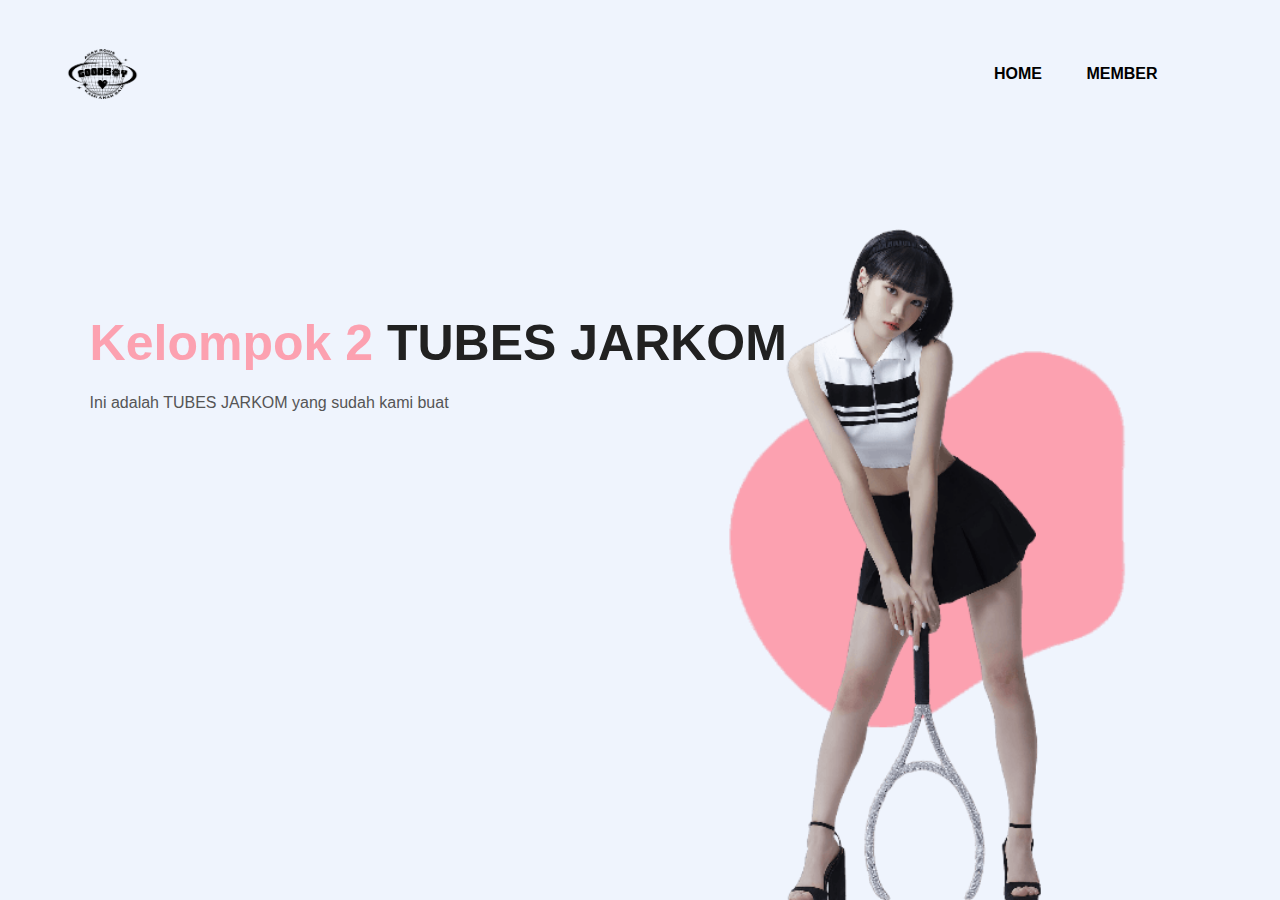
<file: Python Website Project/index.html>
<!DOCTYPE html>
<html lang="en">
<head>
    <meta charset="UTF-8">
    <meta http-equiv="X-UA-Compatible" content="IE=edge">
    <meta name="viewport" content="width=device-width, initial-scale=1.0">
    <title>TUBES JARKOM KELOMPOK 2</title>
    <link rel="shortcut icon" type="x-icon" href="[removal.ai]_2a5aaad9-e24c-4c08-928a-d9a31851f110-good-looking.png">
    <link rel="stylesheet" href="style.css">
</head>
<body>
    <div class="hero">
        <nav>
            <img src="[removal.ai]_2a5aaad9-e24c-4c08-928a-d9a31851f110-good-looking.png" class="Logo">
            <ul>
                <li><a href="#">HOME</a></li>
                <li><a href="index2.html">MEMBER</a></li>
            </ul>
        </nav>
        <div class="detail">
            <h1><a href="index2.html"><span>Kelompok 2 </span></a>TUBES JARKOM</h1>
            <p>Ini adalah TUBES JARKOM yang sudah kami buat</p>
        </div>
        <div class="images">
            <img src="[removal.ai]_245e9a59-9696-4507-b195-48bcd6de18b3-good-looking-1.png" class="BG">
            <img src="[removal.ai]_a4f84bbf-9527-4faf-a506-5abc8be13690-kim-chaewon-le-sserafim-phone-wallpaper-hd-uhdpaper-com-4881g.png" class="Chae">
        </div>
    </div>
</body>
</html>
</file>
<file: Python Website Project/style.css>
@keyframes transitionIn{
    from {
        opacity: 0;
        transform: translateY(-10px);
    }

    to {
        opacity: 1;
        transform: translateY(0);
    }
}

body{
    animation: transitionIn 0.75s;
}

*{
    margin: 0;
    padding: 0;
    font-family: sans-serif;
}

.Logo{
    width: 10%;
    margin-left: -5%;
}

.hero{
    position: relative;
    width: 100%;
    height: 100vh;
    background: #eff4fd;
}

nav{
    display: flex;
    width: 84%;
    margin: auto;
    padding: 20px 0;
    align-items: center;
    justify-content: space-between;
}

nav ul li{
    display: inline-block;
    list-style: none;
    margin: 10px 20px;
}

nav ul li a{
    text-decoration: none;
    color: rgb(0, 0, 0);
    font-weight: bold;
}

nav ul li a:hover{
    color: red;
}

.detail{
    margin-left: 7%;
    margin-top: 13%;
}

.detail h1{
    font-size: 50px;
    color: #212121;
    margin-bottom: 20px;
}

.detail h1 a{
    text-decoration: none;
}

span{
    color: rgb(252, 161, 176);
}

.detail p{
    color: #555;
    line-height: 22px;
}

.images{
    width: 40%;
    height: 80%;
    position: absolute;
    bottom: 0;
    right: 100px;
}

.images img{
    height: 100%;
    position: absolute;
    left: 50%;
    bottom: 0;
    transform: translateX(-50%);
    transition: bottom 1.5s, left 1.5s;
}

.images:hover .BG{
    bottom: 20px;
}

.images:hover .Chae{
    left: 0vmax;
}

.profile-pic {
    border-radius: 50%;
    width: 100px;
    height: 100px;
    object-fit: cover;
}


.detail2, .members {
    text-align: center;
}
  
.members {
    display: flex;
    justify-content: space-around; 
    margin-top: 100px;
    margin-bottom: 50px;
  }
  
.member {
    text-align: center;
    margin: 10px; 
  }
</file>
